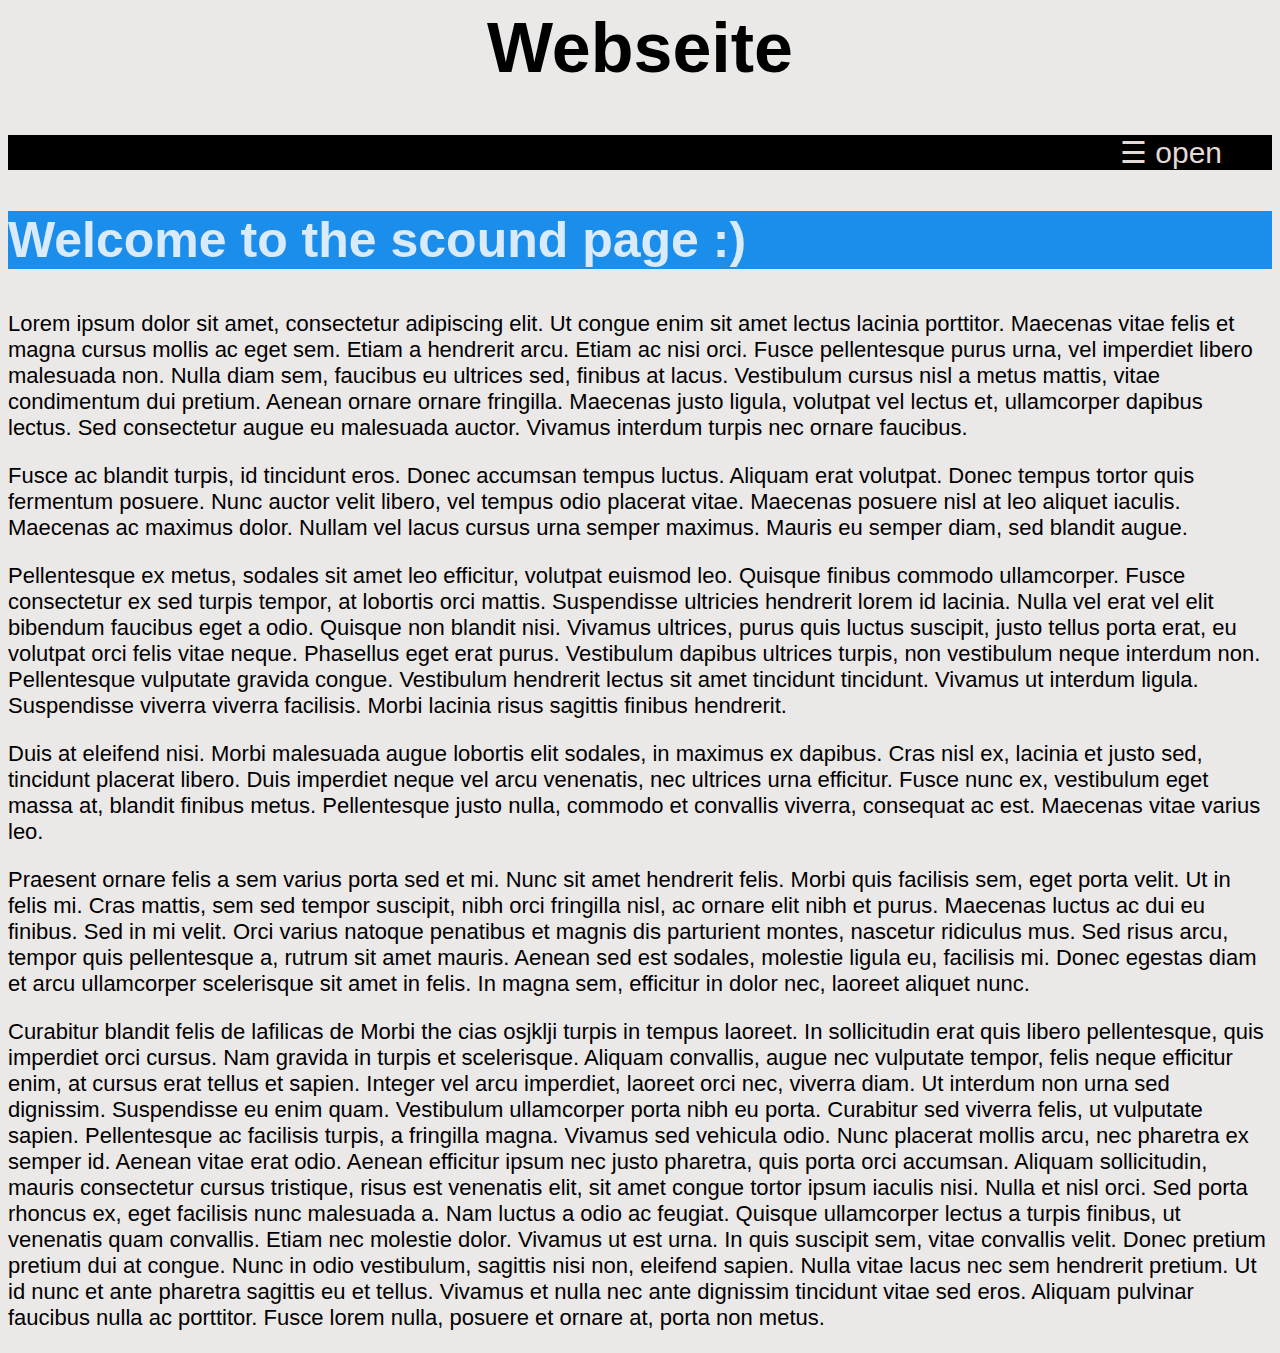
<file: test.html>
<html lang="en">

<head>
  <meta charset="UTF-8">
  <link rel="stylesheet" type="text/css" href="main.css">
  <h1 align="center">Webseite</h1>
</head>
<header>
  <title>test</title>
</header>

<body>
  <div id="mySidenav" class="sidenav">
    <a href="javascript:void(0)" class="closebtn" onclick="closeNav()">&times;</a>
    <a href="index.html">Main</a>
    <a href="test.html">Test</a>
    <a href="test2.html">Test2</a>
    <a href="test3.html">Test3</a>
    <a href="test4.html">Test4</a>
  </div>
  <div class="navbackground">
    <span class="white nav" onclick="openNav()">&#9776;
      open</span>
  </div>
  <script>
    function openNav() {
      document.getElementById("mySidenav").style.width = "250px";
    }

    function closeNav() {
      document.getElementById("mySidenav").style.width = "0";
    }
  </script>

  <h2 class="blue whitetwo">Welcome to the scound page :)</h2>
  <p>Lorem ipsum dolor sit amet, consectetur adipiscing elit. Ut congue enim sit amet lectus lacinia porttitor. Maecenas
    vitae felis et magna cursus mollis ac eget sem. Etiam a hendrerit arcu. Etiam ac nisi orci. Fusce pellentesque purus
    urna, vel imperdiet libero malesuada non. Nulla diam sem, faucibus eu ultrices sed, finibus at lacus. Vestibulum
    cursus nisl a metus mattis, vitae condimentum dui pretium. Aenean ornare ornare fringilla. Maecenas justo ligula,
    volutpat vel lectus et, ullamcorper dapibus lectus. Sed consectetur augue eu malesuada auctor. Vivamus interdum
    turpis nec ornare faucibus.</p>
  <p>Fusce ac blandit turpis, id tincidunt eros. Donec accumsan tempus luctus. Aliquam erat volutpat. Donec tempus
    tortor quis fermentum posuere. Nunc auctor velit libero, vel tempus odio placerat vitae. Maecenas posuere nisl at
    leo aliquet iaculis. Maecenas ac maximus dolor. Nullam vel lacus cursus urna semper maximus. Mauris eu semper diam,
    sed blandit augue.</p>
  <p>Pellentesque ex metus, sodales sit amet leo efficitur, volutpat euismod leo. Quisque finibus commodo ullamcorper.
    Fusce consectetur ex sed turpis tempor, at lobortis orci mattis. Suspendisse ultricies hendrerit lorem id lacinia.
    Nulla vel erat vel elit bibendum faucibus eget a odio. Quisque non blandit nisi. Vivamus ultrices, purus quis luctus
    suscipit, justo tellus porta erat, eu volutpat orci felis vitae neque. Phasellus eget erat purus. Vestibulum dapibus
    ultrices turpis, non vestibulum neque interdum non. Pellentesque vulputate gravida congue. Vestibulum hendrerit
    lectus sit amet tincidunt tincidunt. Vivamus ut interdum ligula. Suspendisse viverra viverra facilisis. Morbi
    lacinia risus sagittis finibus hendrerit.</p>
  <p>Duis at eleifend nisi. Morbi malesuada augue lobortis elit sodales, in maximus ex dapibus. Cras nisl ex, lacinia et
    justo sed, tincidunt placerat libero. Duis imperdiet neque vel arcu venenatis, nec ultrices urna efficitur. Fusce
    nunc ex, vestibulum eget massa at, blandit finibus metus. Pellentesque justo nulla, commodo et convallis viverra,
    consequat ac est. Maecenas vitae varius leo.</p>
  <p>Praesent ornare felis a sem varius porta sed et mi. Nunc sit amet hendrerit felis. Morbi quis facilisis sem, eget
    porta velit. Ut in felis mi. Cras mattis, sem sed tempor suscipit, nibh orci fringilla nisl, ac ornare elit nibh et
    purus. Maecenas luctus ac dui eu finibus. Sed in mi velit. Orci varius natoque penatibus et magnis dis parturient
    montes, nascetur ridiculus mus. Sed risus arcu, tempor quis pellentesque a, rutrum sit amet mauris. Aenean sed est
    sodales, molestie ligula eu, facilisis mi. Donec egestas diam et arcu ullamcorper scelerisque sit amet in felis. In
    magna sem, efficitur in dolor nec, laoreet aliquet nunc.</p>
  <p>Curabitur blandit felis de lafilicas de Morbi the cias osjklji turpis in tempus laoreet. In sollicitudin erat quis
    libero pellentesque, quis imperdiet orci cursus. Nam gravida in turpis et scelerisque. Aliquam convallis, augue nec
    vulputate tempor, felis neque efficitur enim, at cursus erat tellus et sapien. Integer vel arcu imperdiet, laoreet
    orci nec, viverra diam. Ut interdum non urna sed dignissim. Suspendisse eu enim quam. Vestibulum ullamcorper porta
    nibh eu porta. Curabitur sed viverra felis, ut vulputate sapien. Pellentesque ac facilisis turpis, a fringilla
    magna. Vivamus sed vehicula odio. Nunc placerat mollis arcu, nec pharetra ex semper id. Aenean vitae erat odio.
    Aenean efficitur ipsum nec justo pharetra, quis porta orci accumsan. Aliquam sollicitudin, mauris consectetur cursus
    tristique, risus est venenatis elit, sit amet congue tortor ipsum iaculis nisi.

    Nulla et nisl orci. Sed porta rhoncus ex, eget facilisis nunc malesuada a. Nam luctus a odio ac feugiat. Quisque
    ullamcorper lectus a turpis finibus, ut venenatis quam convallis. Etiam nec molestie dolor. Vivamus ut est urna. In
    quis suscipit sem, vitae convallis velit. Donec pretium pretium dui at congue. Nunc in odio vestibulum, sagittis
    nisi non, eleifend sapien. Nulla vitae lacus nec sem hendrerit pretium. Ut id nunc et ante pharetra sagittis eu et
    tellus. Vivamus et nulla nec ante dignissim tincidunt vitae sed eros. Aliquam pulvinar faucibus nulla ac porttitor.
    Fusce lorem nulla, posuere et ornare at, porta non metus.</p>
</file>
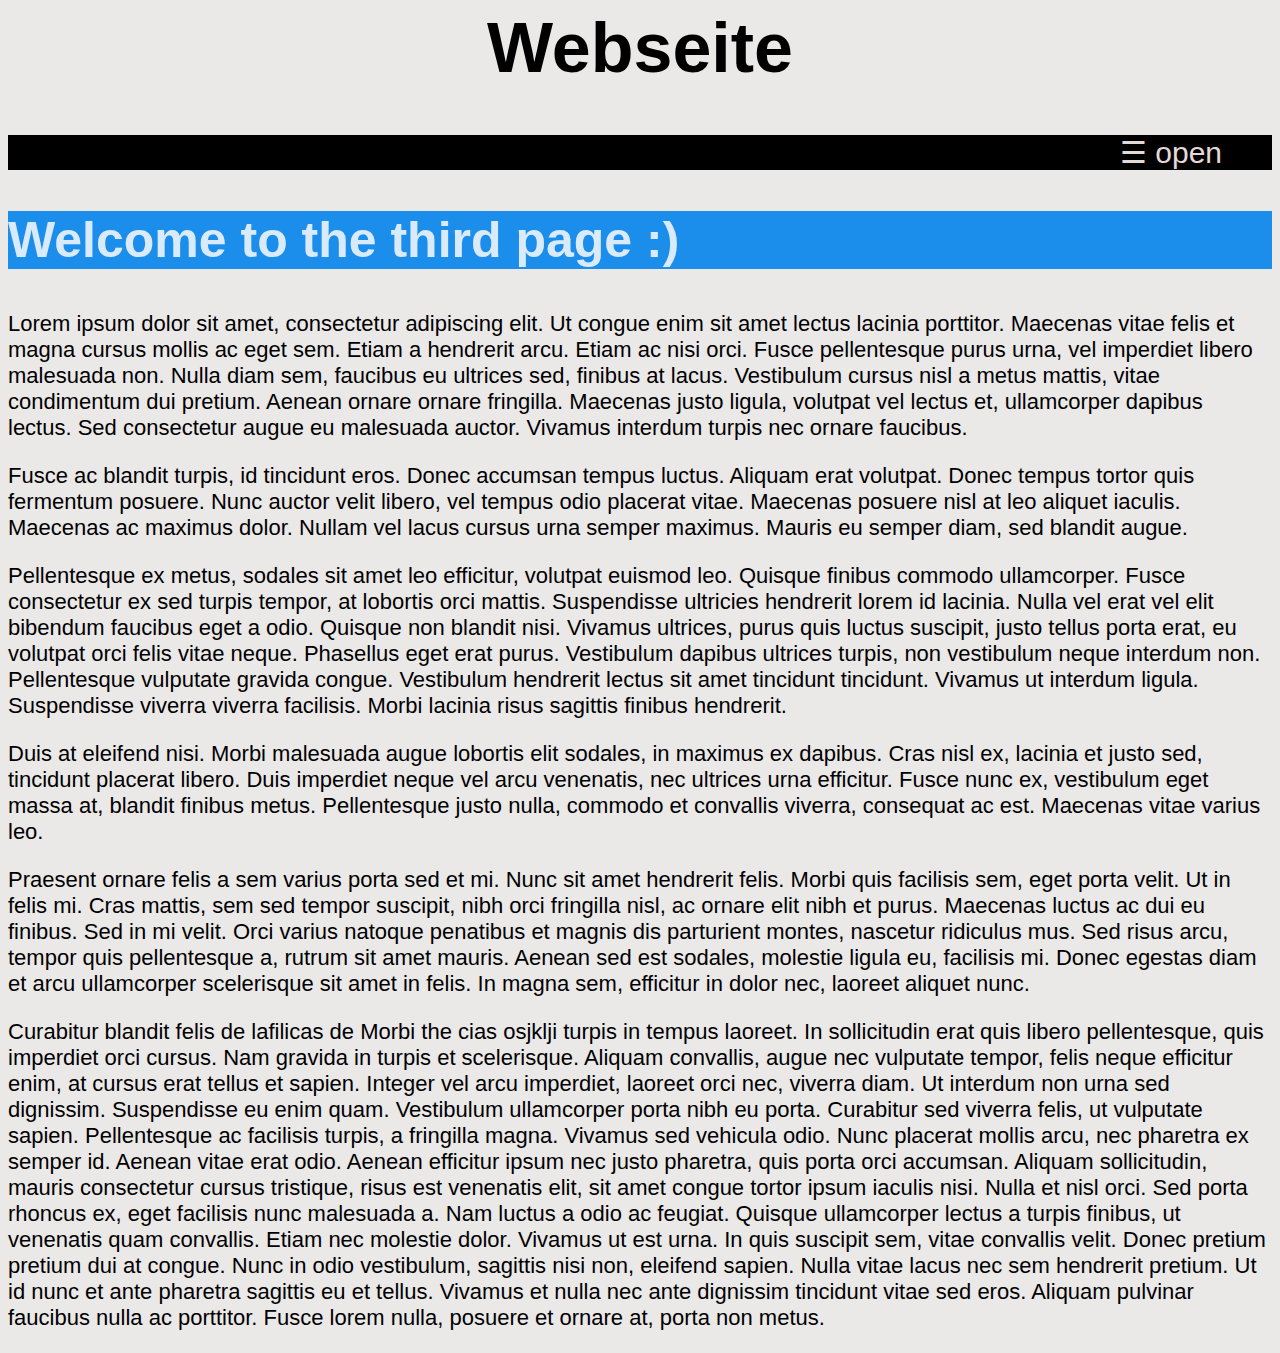
<file: test2.html>
<html lang="en">

<head>
  <meta charset="UTF-8">
  <link rel="stylesheet" type="text/css" href="main.css">
  <h1 align="center">Webseite</h1>
</head>
<header>
  <title>test</title>
</header>

<body>
  <div id="mySidenav" class="sidenav">
    <a href="javascript:void(0)" class="closebtn" onclick="closeNav()">&times;</a>
    <a href="index.html">Main</a>
    <a href="test.html">Test</a>
    <a href="test2.html">Test2</a>
    <a href="test3.html">Test3</a>
    <a href="test4.html">Test4</a>
  </div>
  <div class="navbackground">
    <span class="white nav" onclick="openNav()">&#9776;
      open</span>
  </div>
  <script>
    function openNav() {
      document.getElementById("mySidenav").style.width = "250px";
    }

    function closeNav() {
      document.getElementById("mySidenav").style.width = "0";
    }
  </script>

  <h2 class="blue whitetwo">Welcome to the third page :)</h2>
  <p>Lorem ipsum dolor sit amet, consectetur adipiscing elit. Ut congue enim sit amet lectus lacinia porttitor. Maecenas
    vitae felis et magna cursus mollis ac eget sem. Etiam a hendrerit arcu. Etiam ac nisi orci. Fusce pellentesque purus
    urna, vel imperdiet libero malesuada non. Nulla diam sem, faucibus eu ultrices sed, finibus at lacus. Vestibulum
    cursus nisl a metus mattis, vitae condimentum dui pretium. Aenean ornare ornare fringilla. Maecenas justo ligula,
    volutpat vel lectus et, ullamcorper dapibus lectus. Sed consectetur augue eu malesuada auctor. Vivamus interdum
    turpis nec ornare faucibus.</p>
  <p>Fusce ac blandit turpis, id tincidunt eros. Donec accumsan tempus luctus. Aliquam erat volutpat. Donec tempus
    tortor quis fermentum posuere. Nunc auctor velit libero, vel tempus odio placerat vitae. Maecenas posuere nisl at
    leo aliquet iaculis. Maecenas ac maximus dolor. Nullam vel lacus cursus urna semper maximus. Mauris eu semper diam,
    sed blandit augue.</p>
  <p>Pellentesque ex metus, sodales sit amet leo efficitur, volutpat euismod leo. Quisque finibus commodo ullamcorper.
    Fusce consectetur ex sed turpis tempor, at lobortis orci mattis. Suspendisse ultricies hendrerit lorem id lacinia.
    Nulla vel erat vel elit bibendum faucibus eget a odio. Quisque non blandit nisi. Vivamus ultrices, purus quis luctus
    suscipit, justo tellus porta erat, eu volutpat orci felis vitae neque. Phasellus eget erat purus. Vestibulum dapibus
    ultrices turpis, non vestibulum neque interdum non. Pellentesque vulputate gravida congue. Vestibulum hendrerit
    lectus sit amet tincidunt tincidunt. Vivamus ut interdum ligula. Suspendisse viverra viverra facilisis. Morbi
    lacinia risus sagittis finibus hendrerit.</p>
  <p>Duis at eleifend nisi. Morbi malesuada augue lobortis elit sodales, in maximus ex dapibus. Cras nisl ex, lacinia et
    justo sed, tincidunt placerat libero. Duis imperdiet neque vel arcu venenatis, nec ultrices urna efficitur. Fusce
    nunc ex, vestibulum eget massa at, blandit finibus metus. Pellentesque justo nulla, commodo et convallis viverra,
    consequat ac est. Maecenas vitae varius leo.</p>
  <p>Praesent ornare felis a sem varius porta sed et mi. Nunc sit amet hendrerit felis. Morbi quis facilisis sem, eget
    porta velit. Ut in felis mi. Cras mattis, sem sed tempor suscipit, nibh orci fringilla nisl, ac ornare elit nibh et
    purus. Maecenas luctus ac dui eu finibus. Sed in mi velit. Orci varius natoque penatibus et magnis dis parturient
    montes, nascetur ridiculus mus. Sed risus arcu, tempor quis pellentesque a, rutrum sit amet mauris. Aenean sed est
    sodales, molestie ligula eu, facilisis mi. Donec egestas diam et arcu ullamcorper scelerisque sit amet in felis. In
    magna sem, efficitur in dolor nec, laoreet aliquet nunc.</p>
  <p>Curabitur blandit felis de lafilicas de Morbi the cias osjklji turpis in tempus laoreet. In sollicitudin erat quis
    libero pellentesque, quis imperdiet orci cursus. Nam gravida in turpis et scelerisque. Aliquam convallis, augue nec
    vulputate tempor, felis neque efficitur enim, at cursus erat tellus et sapien. Integer vel arcu imperdiet, laoreet
    orci nec, viverra diam. Ut interdum non urna sed dignissim. Suspendisse eu enim quam. Vestibulum ullamcorper porta
    nibh eu porta. Curabitur sed viverra felis, ut vulputate sapien. Pellentesque ac facilisis turpis, a fringilla
    magna. Vivamus sed vehicula odio. Nunc placerat mollis arcu, nec pharetra ex semper id. Aenean vitae erat odio.
    Aenean efficitur ipsum nec justo pharetra, quis porta orci accumsan. Aliquam sollicitudin, mauris consectetur cursus
    tristique, risus est venenatis elit, sit amet congue tortor ipsum iaculis nisi.

    Nulla et nisl orci. Sed porta rhoncus ex, eget facilisis nunc malesuada a. Nam luctus a odio ac feugiat. Quisque
    ullamcorper lectus a turpis finibus, ut venenatis quam convallis. Etiam nec molestie dolor. Vivamus ut est urna. In
    quis suscipit sem, vitae convallis velit. Donec pretium pretium dui at congue. Nunc in odio vestibulum, sagittis
    nisi non, eleifend sapien. Nulla vitae lacus nec sem hendrerit pretium. Ut id nunc et ante pharetra sagittis eu et
    tellus. Vivamus et nulla nec ante dignissim tincidunt vitae sed eros. Aliquam pulvinar faucibus nulla ac porttitor.
    Fusce lorem nulla, posuere et ornare at, porta non metus.</p>
</file>
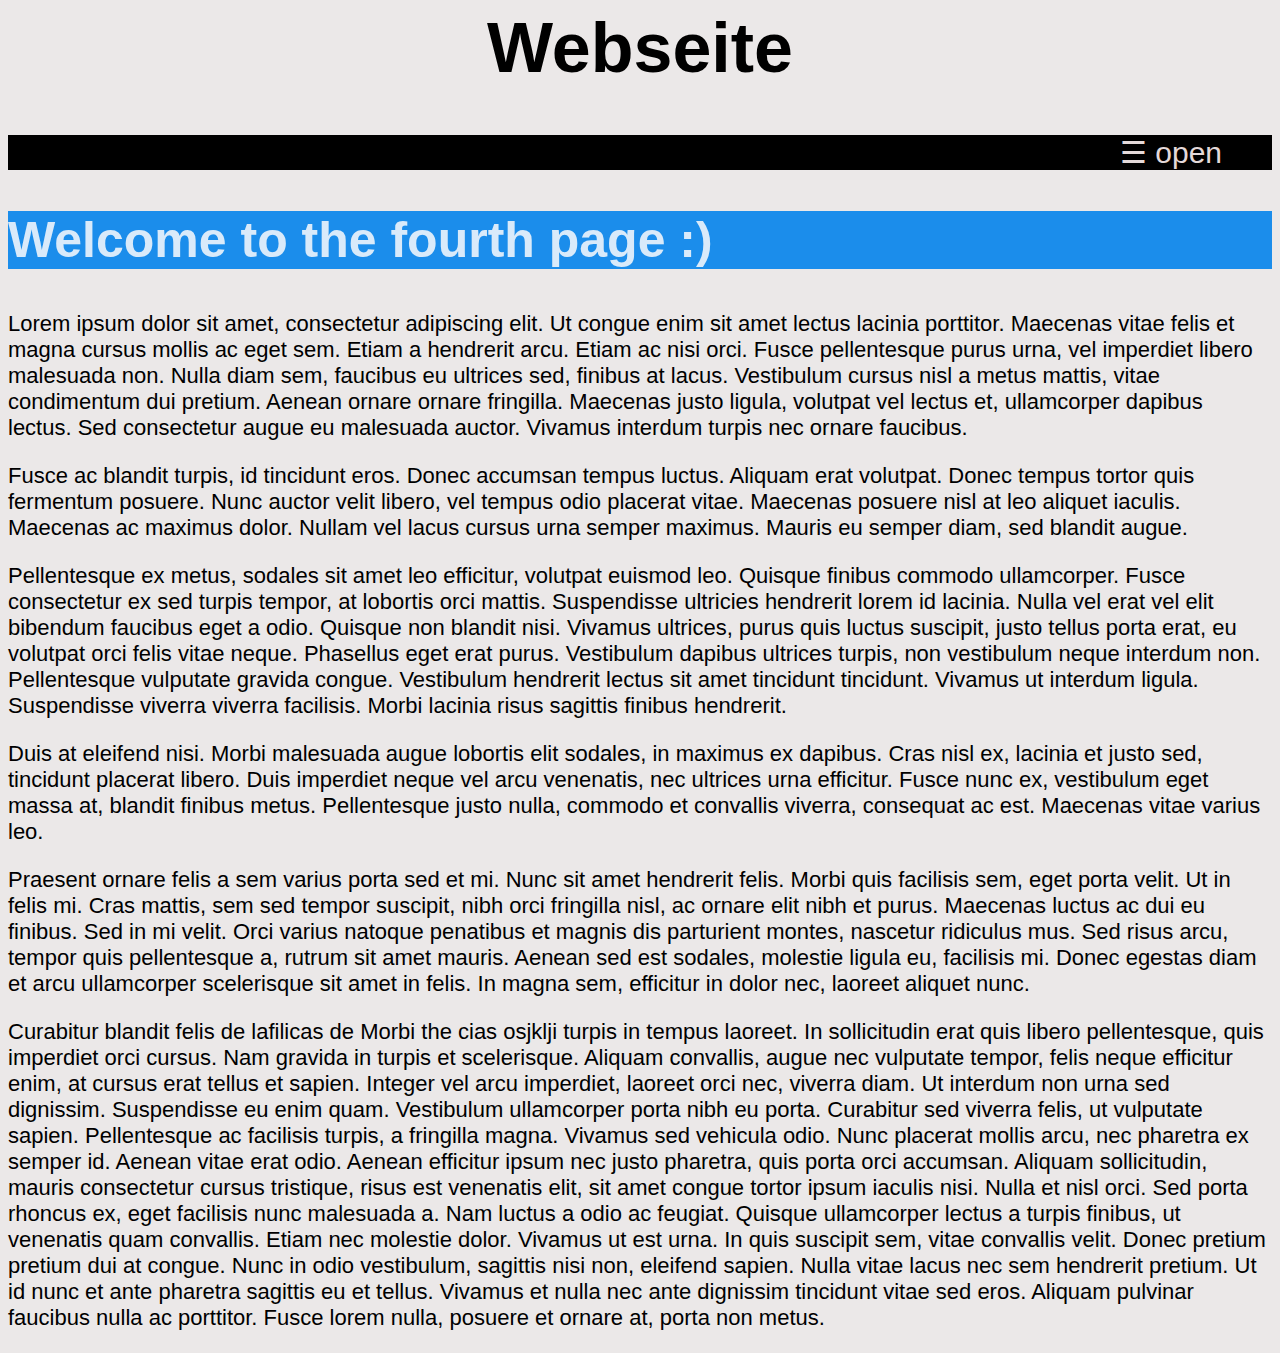
<file: test3.html>
<html lang="en">

<head>
  <meta charset="UTF-8">
  <link rel="stylesheet" type="text/css" href="main.css">
  <h1 align="center">Webseite</h1>
</head>
<header>
  <title>test</title>
</header>

<body>
  <div id="mySidenav" class="sidenav">
    <a href="javascript:void(0)" class="closebtn" onclick="closeNav()">&times;</a>
    <a href="index.html">Main</a>
    <a href="test.html">Test</a>
    <a href="test2.html">Test2</a>
    <a href="test3.html">Test3</a>
    <a href="test4.html">Test4</a>
  </div>
  <div class="navbackground">
    <span class="white nav" onclick="openNav()">&#9776;
      open</span>
  </div>
  <script>
    function openNav() {
      document.getElementById("mySidenav").style.width = "250px";
    }

    function closeNav() {
      document.getElementById("mySidenav").style.width = "0";
    }
  </script>

  <h2 class="blue whitetwo">Welcome to the fourth page :)</h2>
  <p>Lorem ipsum dolor sit amet, consectetur adipiscing elit. Ut congue enim sit amet lectus lacinia porttitor. Maecenas
    vitae felis et magna cursus mollis ac eget sem. Etiam a hendrerit arcu. Etiam ac nisi orci. Fusce pellentesque purus
    urna, vel imperdiet libero malesuada non. Nulla diam sem, faucibus eu ultrices sed, finibus at lacus. Vestibulum
    cursus nisl a metus mattis, vitae condimentum dui pretium. Aenean ornare ornare fringilla. Maecenas justo ligula,
    volutpat vel lectus et, ullamcorper dapibus lectus. Sed consectetur augue eu malesuada auctor. Vivamus interdum
    turpis nec ornare faucibus.</p>
  <p>Fusce ac blandit turpis, id tincidunt eros. Donec accumsan tempus luctus. Aliquam erat volutpat. Donec tempus
    tortor quis fermentum posuere. Nunc auctor velit libero, vel tempus odio placerat vitae. Maecenas posuere nisl at
    leo aliquet iaculis. Maecenas ac maximus dolor. Nullam vel lacus cursus urna semper maximus. Mauris eu semper diam,
    sed blandit augue.</p>
  <p>Pellentesque ex metus, sodales sit amet leo efficitur, volutpat euismod leo. Quisque finibus commodo ullamcorper.
    Fusce consectetur ex sed turpis tempor, at lobortis orci mattis. Suspendisse ultricies hendrerit lorem id lacinia.
    Nulla vel erat vel elit bibendum faucibus eget a odio. Quisque non blandit nisi. Vivamus ultrices, purus quis luctus
    suscipit, justo tellus porta erat, eu volutpat orci felis vitae neque. Phasellus eget erat purus. Vestibulum dapibus
    ultrices turpis, non vestibulum neque interdum non. Pellentesque vulputate gravida congue. Vestibulum hendrerit
    lectus sit amet tincidunt tincidunt. Vivamus ut interdum ligula. Suspendisse viverra viverra facilisis. Morbi
    lacinia risus sagittis finibus hendrerit.</p>
  <p>Duis at eleifend nisi. Morbi malesuada augue lobortis elit sodales, in maximus ex dapibus. Cras nisl ex, lacinia et
    justo sed, tincidunt placerat libero. Duis imperdiet neque vel arcu venenatis, nec ultrices urna efficitur. Fusce
    nunc ex, vestibulum eget massa at, blandit finibus metus. Pellentesque justo nulla, commodo et convallis viverra,
    consequat ac est. Maecenas vitae varius leo.</p>
  <p>Praesent ornare felis a sem varius porta sed et mi. Nunc sit amet hendrerit felis. Morbi quis facilisis sem, eget
    porta velit. Ut in felis mi. Cras mattis, sem sed tempor suscipit, nibh orci fringilla nisl, ac ornare elit nibh et
    purus. Maecenas luctus ac dui eu finibus. Sed in mi velit. Orci varius natoque penatibus et magnis dis parturient
    montes, nascetur ridiculus mus. Sed risus arcu, tempor quis pellentesque a, rutrum sit amet mauris. Aenean sed est
    sodales, molestie ligula eu, facilisis mi. Donec egestas diam et arcu ullamcorper scelerisque sit amet in felis. In
    magna sem, efficitur in dolor nec, laoreet aliquet nunc.</p>
  <p>Curabitur blandit felis de lafilicas de Morbi the cias osjklji turpis in tempus laoreet. In sollicitudin erat quis
    libero pellentesque, quis imperdiet orci cursus. Nam gravida in turpis et scelerisque. Aliquam convallis, augue nec
    vulputate tempor, felis neque efficitur enim, at cursus erat tellus et sapien. Integer vel arcu imperdiet, laoreet
    orci nec, viverra diam. Ut interdum non urna sed dignissim. Suspendisse eu enim quam. Vestibulum ullamcorper porta
    nibh eu porta. Curabitur sed viverra felis, ut vulputate sapien. Pellentesque ac facilisis turpis, a fringilla
    magna. Vivamus sed vehicula odio. Nunc placerat mollis arcu, nec pharetra ex semper id. Aenean vitae erat odio.
    Aenean efficitur ipsum nec justo pharetra, quis porta orci accumsan. Aliquam sollicitudin, mauris consectetur cursus
    tristique, risus est venenatis elit, sit amet congue tortor ipsum iaculis nisi.

    Nulla et nisl orci. Sed porta rhoncus ex, eget facilisis nunc malesuada a. Nam luctus a odio ac feugiat. Quisque
    ullamcorper lectus a turpis finibus, ut venenatis quam convallis. Etiam nec molestie dolor. Vivamus ut est urna. In
    quis suscipit sem, vitae convallis velit. Donec pretium pretium dui at congue. Nunc in odio vestibulum, sagittis
    nisi non, eleifend sapien. Nulla vitae lacus nec sem hendrerit pretium. Ut id nunc et ante pharetra sagittis eu et
    tellus. Vivamus et nulla nec ante dignissim tincidunt vitae sed eros. Aliquam pulvinar faucibus nulla ac porttitor.
    Fusce lorem nulla, posuere et ornare at, porta non metus.</p>
</file>
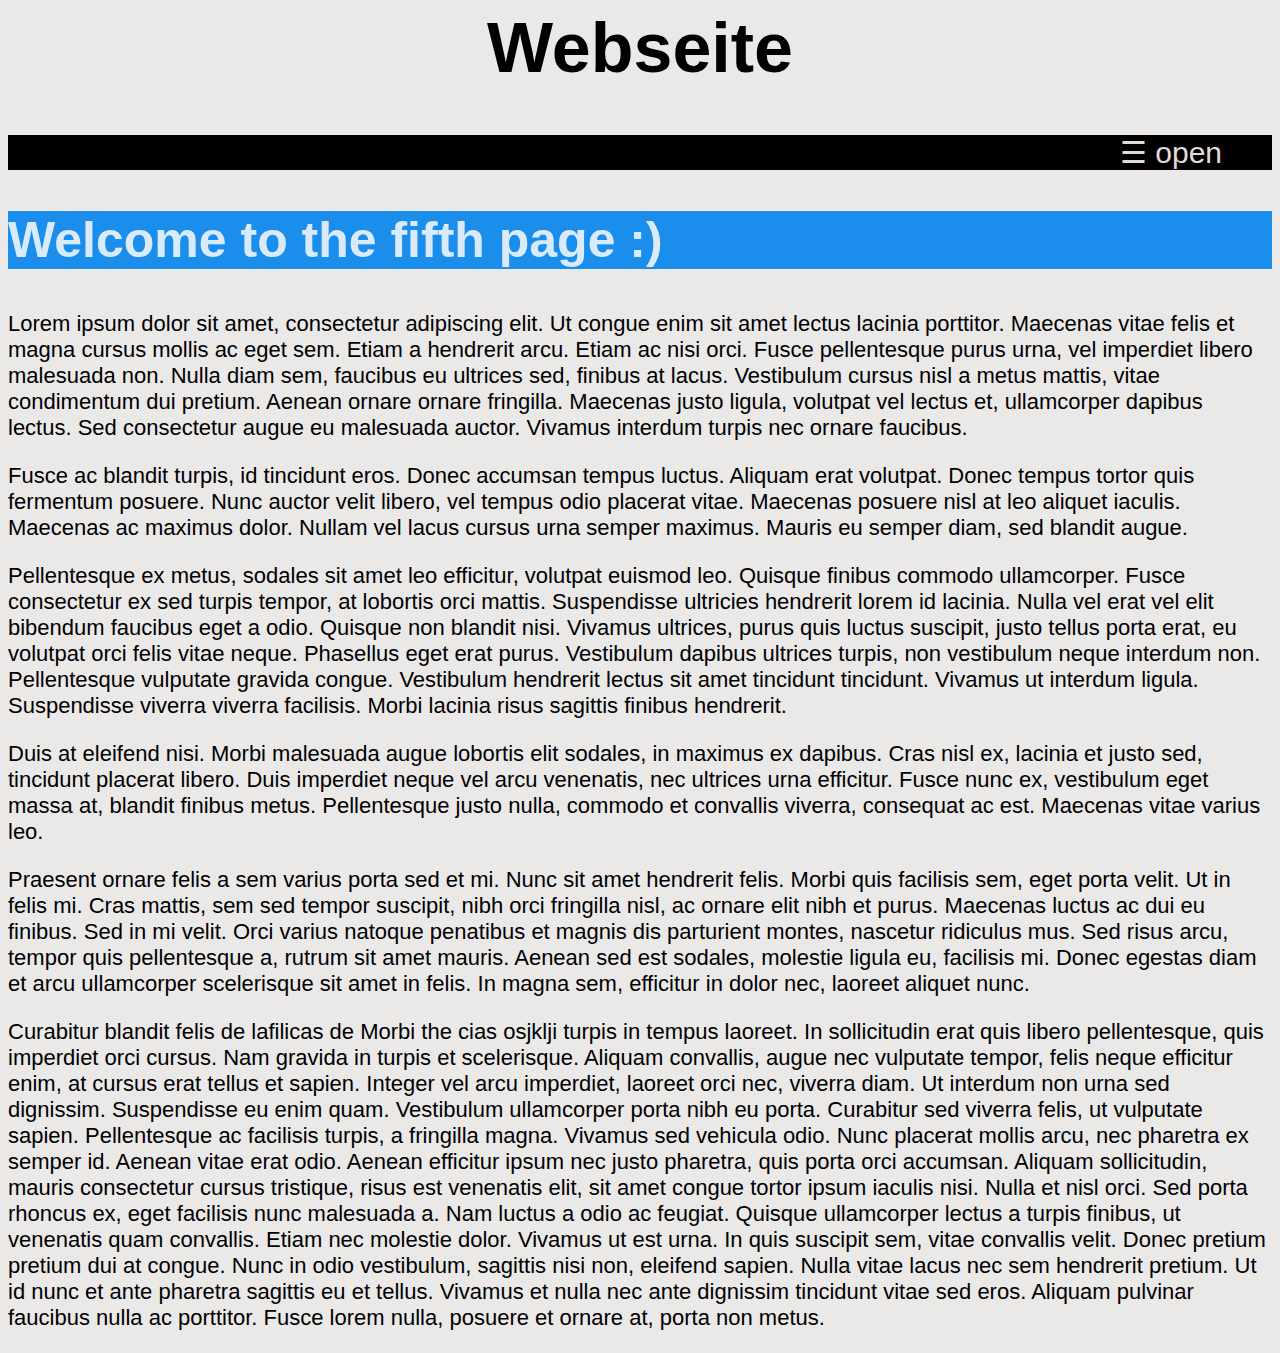
<file: test4.html>
<html lang="en">

<head>
  <meta charset="UTF-8">
  <link rel="stylesheet" type="text/css" href="main.css">
  <h1 align="center">Webseite</h1>
</head>
<header>
  <title>test</title>
</header>

<body>
  <div id="mySidenav" class="sidenav">
    <a href="javascript:void(0)" class="closebtn" onclick="closeNav()">&times;</a>
    <a href="index.html">Main</a>
    <a href="test.html">Test</a>
    <a href="test2.html">Test2</a>
    <a href="test3.html">Test3</a>
    <a href="test4.html">Test4</a>
  </div>
  <div class="navbackground">
    <span class="white nav" onclick="openNav()">&#9776;
      open</span>
  </div>
  <script>
    function openNav() {
      document.getElementById("mySidenav").style.width = "250px";
    }

    function closeNav() {
      document.getElementById("mySidenav").style.width = "0";
    }
  </script>

  <h2 class="blue whitetwo">Welcome to the fifth page :)</h2>
  <p>Lorem ipsum dolor sit amet, consectetur adipiscing elit. Ut congue enim sit amet lectus lacinia porttitor. Maecenas
    vitae felis et magna cursus mollis ac eget sem. Etiam a hendrerit arcu. Etiam ac nisi orci. Fusce pellentesque purus
    urna, vel imperdiet libero malesuada non. Nulla diam sem, faucibus eu ultrices sed, finibus at lacus. Vestibulum
    cursus nisl a metus mattis, vitae condimentum dui pretium. Aenean ornare ornare fringilla. Maecenas justo ligula,
    volutpat vel lectus et, ullamcorper dapibus lectus. Sed consectetur augue eu malesuada auctor. Vivamus interdum
    turpis nec ornare faucibus.</p>
  <p>Fusce ac blandit turpis, id tincidunt eros. Donec accumsan tempus luctus. Aliquam erat volutpat. Donec tempus
    tortor quis fermentum posuere. Nunc auctor velit libero, vel tempus odio placerat vitae. Maecenas posuere nisl at
    leo aliquet iaculis. Maecenas ac maximus dolor. Nullam vel lacus cursus urna semper maximus. Mauris eu semper diam,
    sed blandit augue.</p>
  <p>Pellentesque ex metus, sodales sit amet leo efficitur, volutpat euismod leo. Quisque finibus commodo ullamcorper.
    Fusce consectetur ex sed turpis tempor, at lobortis orci mattis. Suspendisse ultricies hendrerit lorem id lacinia.
    Nulla vel erat vel elit bibendum faucibus eget a odio. Quisque non blandit nisi. Vivamus ultrices, purus quis luctus
    suscipit, justo tellus porta erat, eu volutpat orci felis vitae neque. Phasellus eget erat purus. Vestibulum dapibus
    ultrices turpis, non vestibulum neque interdum non. Pellentesque vulputate gravida congue. Vestibulum hendrerit
    lectus sit amet tincidunt tincidunt. Vivamus ut interdum ligula. Suspendisse viverra viverra facilisis. Morbi
    lacinia risus sagittis finibus hendrerit.</p>
  <p>Duis at eleifend nisi. Morbi malesuada augue lobortis elit sodales, in maximus ex dapibus. Cras nisl ex, lacinia et
    justo sed, tincidunt placerat libero. Duis imperdiet neque vel arcu venenatis, nec ultrices urna efficitur. Fusce
    nunc ex, vestibulum eget massa at, blandit finibus metus. Pellentesque justo nulla, commodo et convallis viverra,
    consequat ac est. Maecenas vitae varius leo.</p>
  <p>Praesent ornare felis a sem varius porta sed et mi. Nunc sit amet hendrerit felis. Morbi quis facilisis sem, eget
    porta velit. Ut in felis mi. Cras mattis, sem sed tempor suscipit, nibh orci fringilla nisl, ac ornare elit nibh et
    purus. Maecenas luctus ac dui eu finibus. Sed in mi velit. Orci varius natoque penatibus et magnis dis parturient
    montes, nascetur ridiculus mus. Sed risus arcu, tempor quis pellentesque a, rutrum sit amet mauris. Aenean sed est
    sodales, molestie ligula eu, facilisis mi. Donec egestas diam et arcu ullamcorper scelerisque sit amet in felis. In
    magna sem, efficitur in dolor nec, laoreet aliquet nunc.</p>
  <p>Curabitur blandit felis de lafilicas de Morbi the cias osjklji turpis in tempus laoreet. In sollicitudin erat quis
    libero pellentesque, quis imperdiet orci cursus. Nam gravida in turpis et scelerisque. Aliquam convallis, augue nec
    vulputate tempor, felis neque efficitur enim, at cursus erat tellus et sapien. Integer vel arcu imperdiet, laoreet
    orci nec, viverra diam. Ut interdum non urna sed dignissim. Suspendisse eu enim quam. Vestibulum ullamcorper porta
    nibh eu porta. Curabitur sed viverra felis, ut vulputate sapien. Pellentesque ac facilisis turpis, a fringilla
    magna. Vivamus sed vehicula odio. Nunc placerat mollis arcu, nec pharetra ex semper id. Aenean vitae erat odio.
    Aenean efficitur ipsum nec justo pharetra, quis porta orci accumsan. Aliquam sollicitudin, mauris consectetur cursus
    tristique, risus est venenatis elit, sit amet congue tortor ipsum iaculis nisi.

    Nulla et nisl orci. Sed porta rhoncus ex, eget facilisis nunc malesuada a. Nam luctus a odio ac feugiat. Quisque
    ullamcorper lectus a turpis finibus, ut venenatis quam convallis. Etiam nec molestie dolor. Vivamus ut est urna. In
    quis suscipit sem, vitae convallis velit. Donec pretium pretium dui at congue. Nunc in odio vestibulum, sagittis
    nisi non, eleifend sapien. Nulla vitae lacus nec sem hendrerit pretium. Ut id nunc et ante pharetra sagittis eu et
    tellus. Vivamus et nulla nec ante dignissim tincidunt vitae sed eros. Aliquam pulvinar faucibus nulla ac porttitor.
    Fusce lorem nulla, posuere et ornare at, porta non metus.</p>
</file>
<file: main.css>
/*that is how you do a command in css sheet*/

html {
  background-color: rgb(235, 232, 232);
}

body {
  font-family: 'Nunito Sans', sans-serif;
  color: rgb(0, 0, 0);
}

/*Font size*/

h1 {
  font-size: 70;
}

h2 {
  font-size: 50;
}

h3 {
  font-size: 30;
}

h4 {
  font-size: 25;
}

h5 {
  font-size: 15;
}

h6 {
  font-size: 15;
}

p {
  font-size: 22;
}

li {
  font-size: 22;
}

span {
  font-size: 70;
}

.zeroPaddingAndMargin {
  margin: 0px;
  padding: 0px;
}

.underline {
  text-decoration: underline;
}

.right {
  text-align: right;
  margin: 0;
  padding: 0;
}

.center {
  text-align: center;
}

/*Post*/

.post {
  width: 394px;
  height: 221px;
  position: relative;
  cursor: pointer;
}

.post:hover .post-s {
  width: 394px;
}

.post img {
  display: block;
  width: 394px;
  height: 221px;
}

.post-s {
  width: 0px;
  height: 221px;
  background: rgba(0, 0, 0, 0.95);
  position: absolute;
  top: 0;
  display: flex;
  justify-content: center;
  align-items: center;
  overflow: hidden;
}

.post-s h2 {
  color: white;
  font-size: 20;
  border: 6px solid white;
  padding: 10px 30px;
}

.profilPicture {
  object-fit: cover;
  object-position: 50% 0;
  border-radius: 50%;
  width: 15em;
  height: 15em;
  margin-top: 100px;
  margin-bottom: -100px;
}

/*Margins*/

.margin {
  margin-left: 10px;
}

.margintop {
  margin-top: 100px;
}

.fifeenLeft {
  margin-left: 15px
}

.tenLeft {
  margin-left: 10px;
}

.hundredLeft {
  margin-left: 100px;
}

.fourfiftyLeft {
  margin-left: 450px;
}

.noWrap {
  white-space: nowrap;
}

/*Colors*/

.greyBackground {
  background-color: rgb(112, 112, 112);
}

.greenBackground {
  background-color: rgba(12, 112, 12, 0.904);
}

.white {
  color: rgb(228, 217, 217);
}

.black {
  color: rgb(0, 0, 0);
}

.h1color {
  color: rgb(20, 82, 20);
}

.headingcolorgreen {
  color: rgb(0, 100, 0);
}
.greenBackgroundFaded{
  background-color: rgba(12, 112, 12, 0.103);
}
.greyBackgroundFaded{
  background-color: rgba(112, 112, 112, 0.815);
}

.blue {
  background-color: rgb(27, 141, 235);
}

.topfootbackground {
  background-color: rgba(77, 163, 91, 0.781);
}

.bottomfootbackground {
  background-color: rgba(77, 163, 92, 0.871);
}

.whiteTwo {
  color: rgba(255, 253, 253, 0.835);
}

.green {
  color: rgb(30, 146, 30);
}

.whiteThree {
  background-color: rgb(255, 255, 255);
}

.darkgreenBackground {
  background-color: rgb(20, 82, 20);
}

.greyBackgroundTwo {
  background-color: rgb(147, 143, 131);
}

.gallerySize {
  align-self: stretch;
  width: 100%;
  height: 100%;
  margin: 0px;
  padding: 0px;
}

/*text decoration*/

.bold {
  font-weight: bold;
}

.noListStyle {
  list-style: none;
}

.footerPicture {
  width: 62px;
  height: 62px;
  margin-left: 20px;
}

/**/

.border {
  border: 0.5em solid;
  color: rgb(235, 232, 232);
}

.sidenav {
  height: 100%;
  width: 0;
  position: fixed;
  z-index: 1;
  top: 0;
  left: 0;
  background-color: rgb(17, 17, 17);
  overflow-x: hidden;
  transition: 0.5s;
  padding-top: 60px;
}

.sidenav a {
  padding: 10px 10px 10px 32px;
  text-decoration: none;
  font-size: 25px;
  color: rgb(143, 140, 140);
  display: block;
  transition: 0.3s;
}

.sidenav a:hover {
  color: rgb(255, 251, 251);
}

.sidenav .closebtn {
  position: absolute;
  top: 0;
  right: 25px;
  font-size: 36px;
  margin-left: 50px;
}

@media screen and (max-height: 450px) {
  .sidenav {
    padding-top: 15px;
  }
  .sidenav a {
    font-size: 18px;
  }
}

.container {
  display: flex;
  flex-direction: row;
  flex-wrap: nowrap;
  align-content: center;
}

.item {
  flex-basis: auto;
  flex: none;
  align-self: auto;
  max-width: 90%;
  max-height: 50%;
  margin: 0px;
  padding: 0px;
}

.box {
  height: 200px;
  position: relative;
}

.mitte {
  margin: 0;
  position: absolute;
  top: 50%;
  left: 50%;
  -ms-transform: translate(-50%, -50%);
  transform: translate(-50%, -50%);
}

/*button*/

#myBtn {
  display: none;
  border: none;
  outline: none;
  background-color: rgba(12, 112, 12, 0.906);
  color: rgb(255, 255, 255);
  cursor: pointer;
  width: 100px;
  padding: 15px;
  border-radius: 10px;
  font-size: 18px;
}

#myBBtn:hover {
  background-color: rgb(85, 85, 85);
}

/*Gallery*/

#gallery {
  display: flex;
  flex-direction: row;
  display: grid;
  grid-template-columns: repeat(auto-fill, minmax(20em, 30em));
  flex-wrap: nowrap;
  justify-content: flex-start;
  align-content: stretch;
  size: 100%;
}

#gallery>figcaption {
  grid-column: 1 / -1;
}

.navBackground {
  background-color: rgb(0, 0, 0);
  text-align: right;
}

figure {
  margin: 0px;
  padding: 0px;
}

/*post1*/

.post1 {
  width: 480px;
  height: 100%;
  position: relative;
  cursor: pointer;
}

.post1:hover .post1-s {
  width: 480px;
}

.post1 img {
  display: block;
  width: 480px;
  height: 100%;
}

.post1-s {
  width: 0px;
  height: 100%;
  background: rgba(0, 0, 0, 0.95);
  position: absolute;
  top: 0;
  display: flex;
  justify-content: center;
  align-items: center;
  overflow: hidden;
}

.post1-s h2 {
  color: rgb(255, 255, 255);
  font-size: 20;
  border: 6px solid rgb(255, 255, 255);
  padding: 10px 30px;
}

.nav {
  text-align: right;
  margin-right: 50px;
  font-size: 30px;
  cursor: pointer
}
@media only screen and (max-width: 600px) {
  body {
    background-color: lightblue;
  }
  p{
    font-size: 40px;
  }
  h1{
    font-size: 90px;
  }
  h2 {
    font-size: 50;
  }
  
  h3 {
    font-size: 30;
  }
  
  h4 {
    font-size: 25;
  }
  
  h5 {
    font-size: 15;
  }
  
  h6 {
    font-size: 15;
  }
  
  p {
    font-size: 22;
  }
  
  li {
    font-size: 22;
  }
  
  span {
    font-size: 70;
  }
}
</file>
